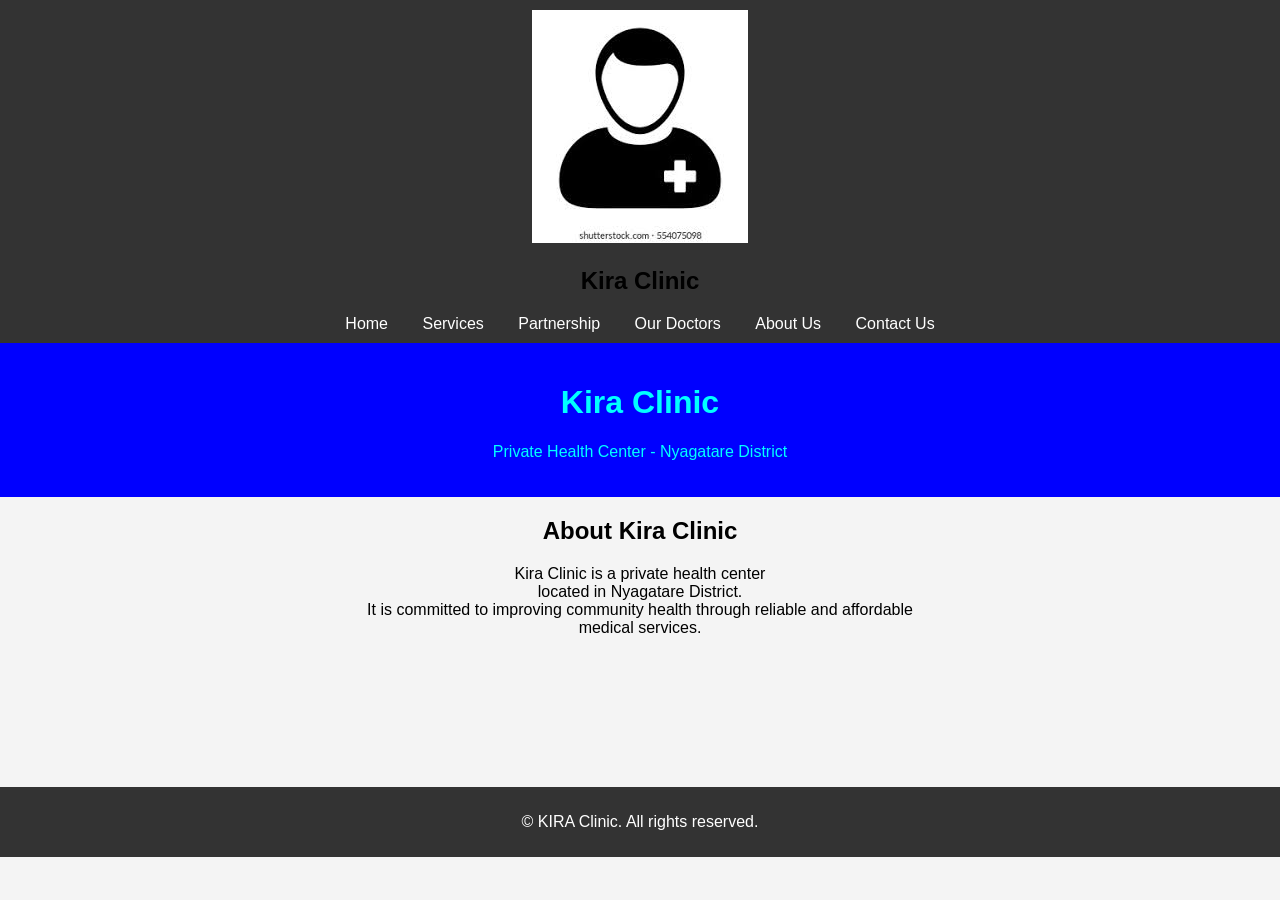
<file: about.html>
<!DOCTYPE html>
<html lang="en">
<head>

    <meta charset="UTF-8">
    <meta name="viewport" content="width=device-width, initial-scale=1.0">
    <title>Our Services</title>
    <link rel="stylesheet" href="style.css"></head>
    <body>
      <nav>
        
        <div class="left-nav">
           <img src="images/logo.jpg" alt="Clinic logo"> 
           <h1>Kira Clinic</h1>
        </div>

        <div class="right-nav">
            <a href="index.html">Home</a>
            <a href="services.html">Services</a>
            <a href="paternship.html">Partnership</a>
            <a href="our doctor.html">Our Doctors</a>
            <a href="about.html">About Us</a>
            <a href="contact.html">Contact Us</a>
        </div>
    </nav><body>


<header style="text-align: center;
color: aqua; display: block; background-color: blue;">
  <h1>Kira Clinic</h1>
  <p>Private Health Center - Nyagatare District</p>
</header>
<!-- ABOUT -->
 
 <div >

  <h2 style="text-align: center;">About Kira Clinic</h2>
  <p style="text-align: center;">
    Kira Clinic is a private health center<br> located in Nyagatare District.<br>
    It is committed to improving community health through reliable and affordable<br> medical services.
  </p>
 </div>
<footer style="margin-top: 150px;">
    
        <p>&copy; KIRA Clinic. All rights reserved.</p>
    
    </footer>
</body>
</html>
</file>
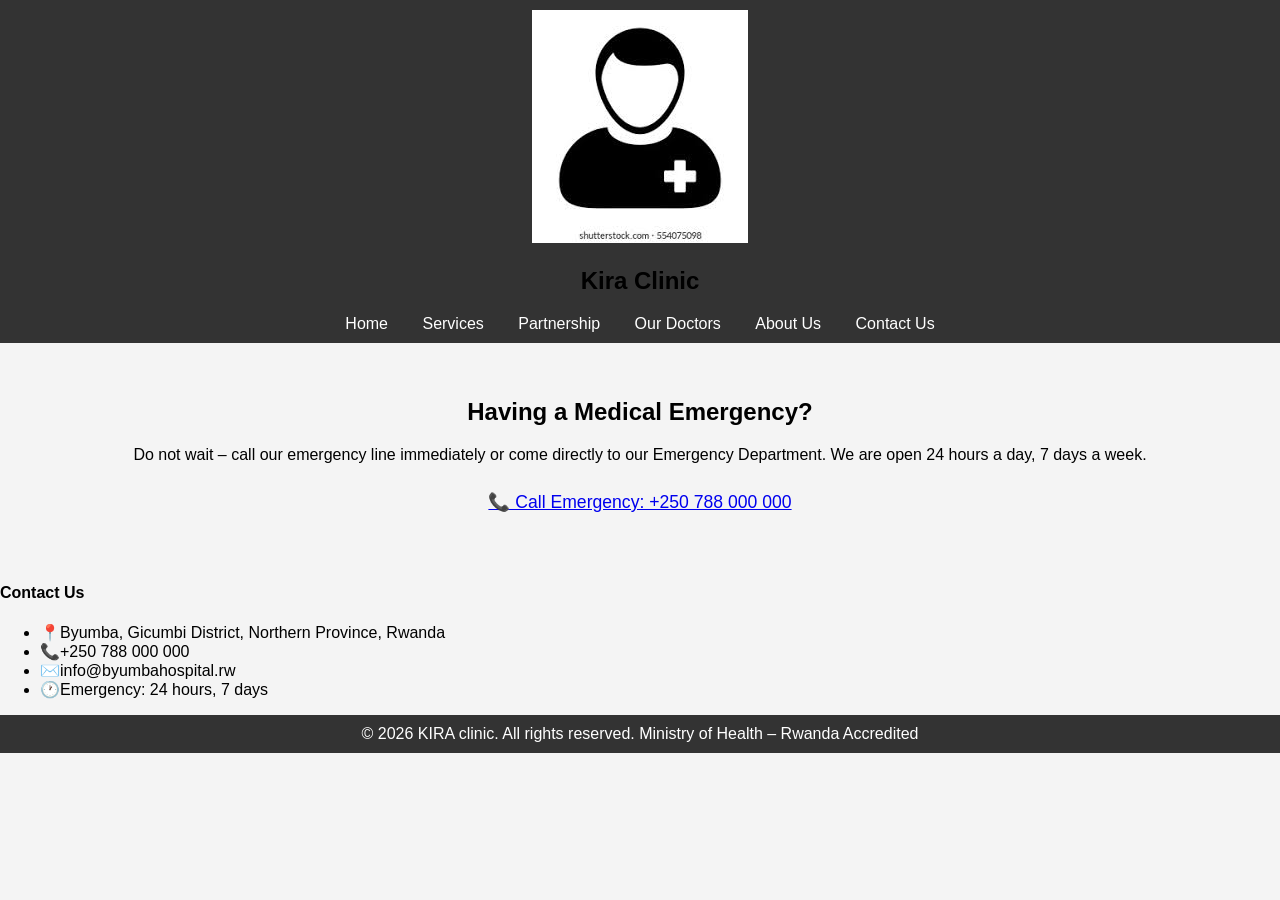
<file: contact.html>
<!DOCTYPE html>
<html lang="en">
<head>
  <meta charset="UTF-8">
  <meta name="viewport" content="width=device-width, initial-scale=1.0">
  <title>Contact – JIRAclinic</title>
  <link rel="stylesheet" href="style.css">
  <style>
    .contact-layout {
      display: grid;
      grid-template-columns: 1fr 1.4fr;
      gap: 60px;
      align-items: start;
    }
    .contact-info-card {
      background: linear-gradient(135deg, var(--teal-dark), var(--teal));
      border-radius: 20px;
      padding: 40px;
      color: white;
    }
    .contact-info-card h3 {
      font-family: 'Playfair Display', serif;
      font-size: 1.6rem;
      color: white;
      margin-bottom: 8px;
    }
    .contact-info-card p { color: rgba(255,255,255,0.75); margin-bottom: 32px; }
    .info-items { display: flex; flex-direction: column; gap: 20px; }
    .info-item { display: flex; gap: 16px; align-items: flex-start; }
    .info-item-icon {
      width: 48px; height: 48px;
      background: rgba(255,255,255,0.15);
      border-radius: 12px;
      display: flex; align-items: center; justify-content: center;
      font-size: 20px; flex-shrink: 0;
    }
    .info-item-text strong { display: block; color: white; font-size: 0.9rem; margin-bottom: 4px; }
    .info-item-text span { color: rgba(255,255,255,0.7); font-size: 0.88rem; line-height: 1.6; }
    .hours-table { margin-top: 32px; }
    .hours-table h4 { color: white; font-size: 0.85rem; text-transform: uppercase; letter-spacing: 1px; margin-bottom: 14px; }
    .hours-row { display: flex; justify-content: space-between; padding: 8px 0; border-bottom: 1px solid rgba(255,255,255,0.1); font-size: 0.88rem; }
    .hours-row span:first-child { color: rgba(255,255,255,0.7); }
    .hours-row span:last-child { color: white; font-weight: 600; }
    .map-embed {
      border-radius: 16px;
      overflow: hidden;
      height: 300px;
      background: var(--bg-light);
      display: flex;
      align-items: center;
      justify-content: center;
      color: var(--text-muted);
      font-size: 0.9rem;
      border: 1px solid var(--border);
      text-align: center;
      margin-top: 28px;
      flex-direction: column;
      gap: 8px;
    }
    .contact-form-card {
      background: var(--white);
      border-radius: 20px;
      padding: 40px;
      border: 1px solid var(--border);
      box-shadow: var(--shadow);
    }
    .footer-cor{
        text-align: center;
    }
    
    .contact-form-card h3 {
      font-family: 'Playfair Display', serif;
      font-size: 1.6rem;
      color: var(--text);
      margin-bottom: 6px;
    }
    .contact-form-card > p { color: var(--text-muted); margin-bottom: 28px; font-size: 0.92rem; }
    @media(max-width:768px){ .contact-layout { grid-template-columns: 1fr; gap: 30px; } }
  </style>
   <link rel="stylesheet" href="style.css">
</head>
<body>
     <nav>
        <div class="center-nav">
           <img src="images/logo.jpg" alt="Clinic logo"> 
           <h1>Kira Clinic</h1>
        </div>

        <div class="right-nav">
            <a href="index.html">Home</a>
            <a href="services.html">Services</a>
            <a href="paternship.html">Partnership</a>
            <a href="our doctor.html">Our Doctors</a>
            <a href="about.html">About Us</a>
            <a href="contact.html">Contact Us</a>
        </div>
    </nav>

<!-- Emergency CTA -->
<section class="section section-dark" style="padding: 50px 30px; text-align:center;">
  <div class="container">
    <h2 class="section-title light" style="margin-top: 5px;">Having a Medical Emergency?</h2>
    <p class="section-subtitle light" style="margin: 0 auto 28px;">Do not wait – call our emergency line immediately or come directly to our Emergency Department. We are open 24 hours a day, 7 days a week.</p>
    <a href="tel:+250788000000" class="btn-primary" style="font-size:1.1rem; padding: 16px 40px;">📞 Call Emergency: +250 788 000 000</a>
  </div>
</section>


    <div class="footer-col">
      <h4 style="corner-start-end-shape:inherit;">Contact Us</h4>
      <ul class="footer-contact-list">
        <li><span>📍</span><span>Byumba, Gicumbi District, Northern Province, Rwanda</span></li>
        <li><span>📞</span><span>+250 788 000 000</span></li>
        <li><span>✉️</span><span>info@byumbahospital.rw</span></li>
        <li><span>🕐</span><span>Emergency: 24 hours, 7 days</span></li>
      </ul>
    </div>
  </div>
  <footer>
  <div class="footer-bottom">
    <span>© 2026 KIRA clinic. All rights reserved.</span>
    <span>Ministry of Health – Rwanda Accredited</span>
  </div>
</footer>

</body>
</html>
</file>
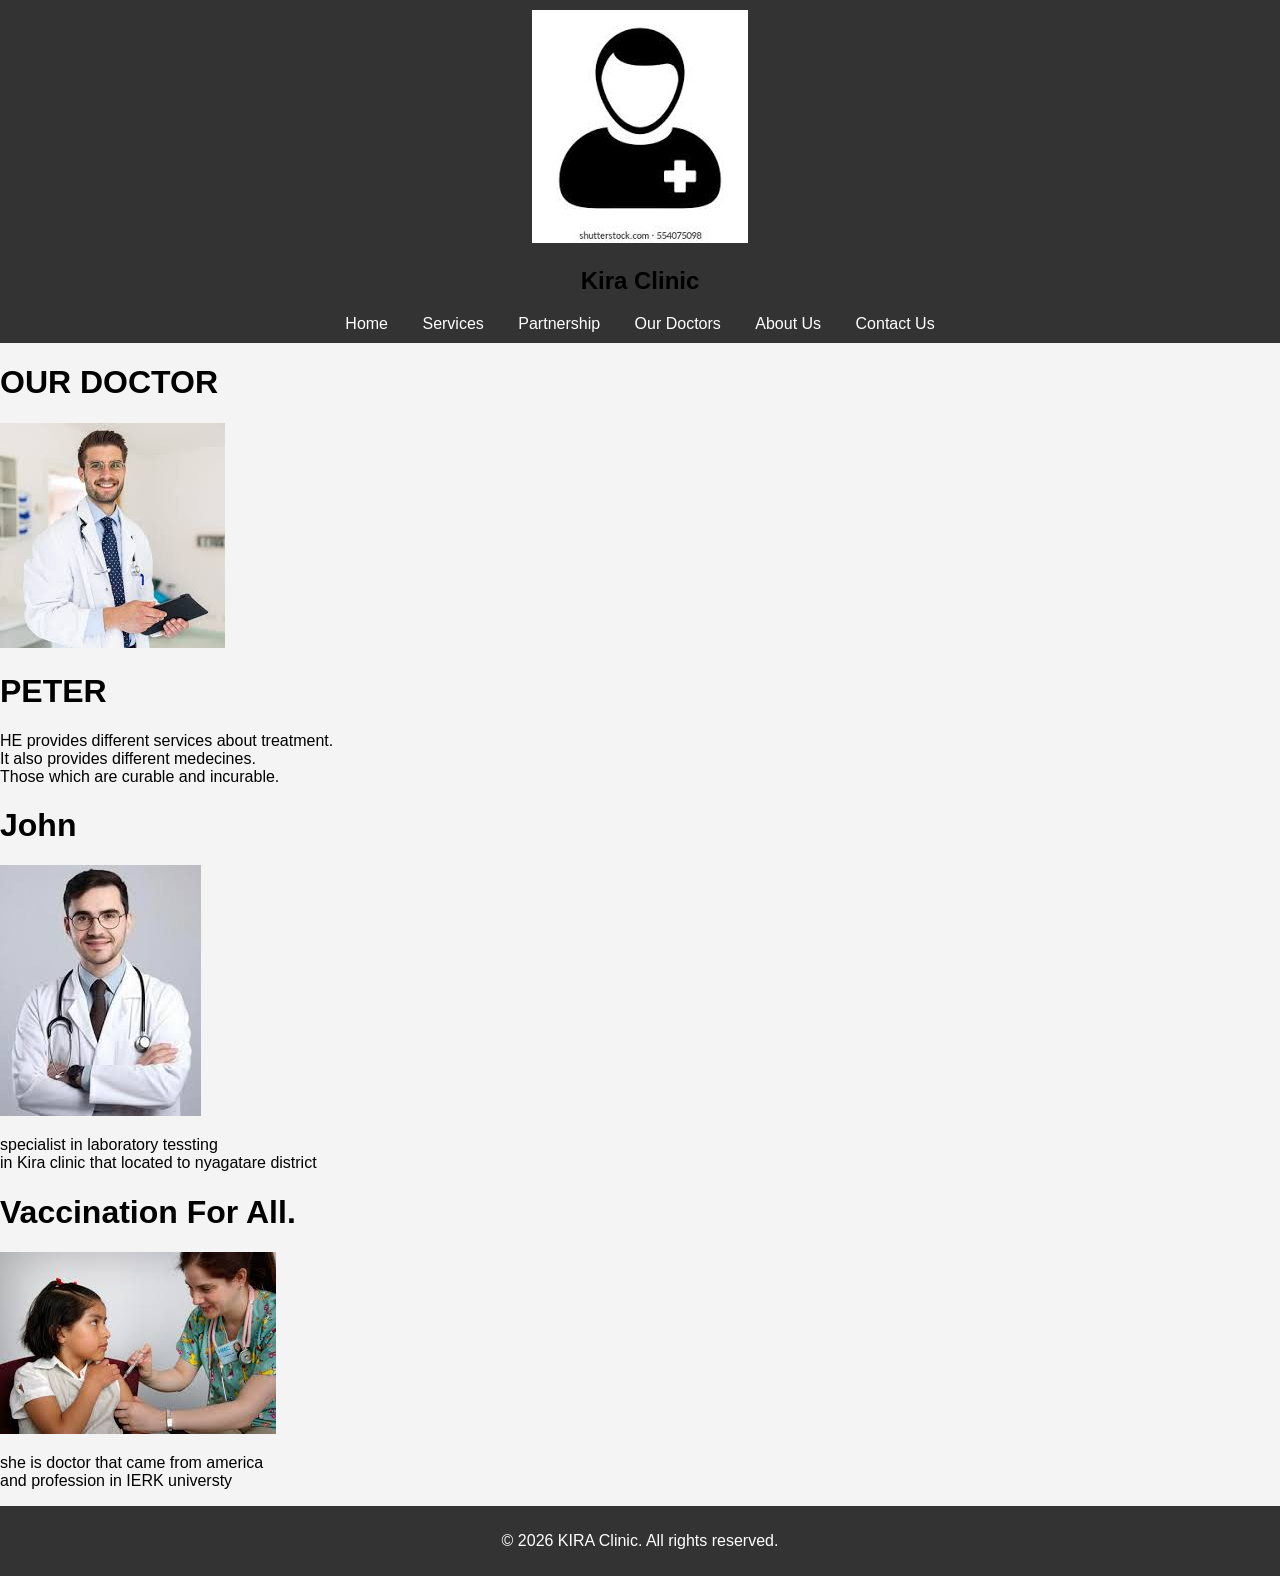
<file: our doctor.html>
<!DOCTYPE html>
<html lang="en">
<head>
    <meta charset="UTF-8">
    <meta name="viewport" content="width=device-width, initial-scale=1.0">
    <title>Our Services</title>
    <link rel="stylesheet" href="style.css">
</head>
<body>
        <nav>
        <div class="left-nav">
           <img src="images/logo.jpg" alt="Clinic logo"> 
           <h1>Kira Clinic</h1>
        </div>

        <div class="right-nav">
            <a href="index.html">Home</a>
            <a href="services.html">Services</a>
            <a href="paternship.html">Partnership</a>
            <a href="our doctor.html">Our Doctors</a>
            <a href="about.html">About Us</a>
            <a href="contact.html">Contact Us</a>
        </div>
    </nav>
    <h1 class="service-header">OUR DOCTOR

    </h1>


    <div class="treatment">
        <img src="doc1.png" alt=" Treatment For Illness">
        <div class="treatment-description">
            <h1>PETER</h1>
            <p>HE provides different services about treatment.<br> It also provides different medecines.<br> Those which are curable and incurable.</p>
        </div>
    </div>


    <div class="laboratory">
        <div class="laboratory-description">
            <h1>John </h1>
            </h1>
            <p> </p>
        </div>
        <img src="doc2.png" alt=" microscope ">
        <p>specialist in laboratory tessting<br>in Kira clinic that located to nyagatare district</p>
    </div>


    <div class="vaccination">
      
        <div class="vaccination-description">
            <h1>Vaccination For All.</h1>
              <img src="vaccine.jpg" alt="vaccination">
            <p> she is doctor that came from america<br>and profession in IERK universty</p>
        </div>
    </div>


    <footer>
    
        <p>&copy; 2026 KIRA Clinic. All rights reserved.</p>
    
    </footer>
</body>
</html>
</file>
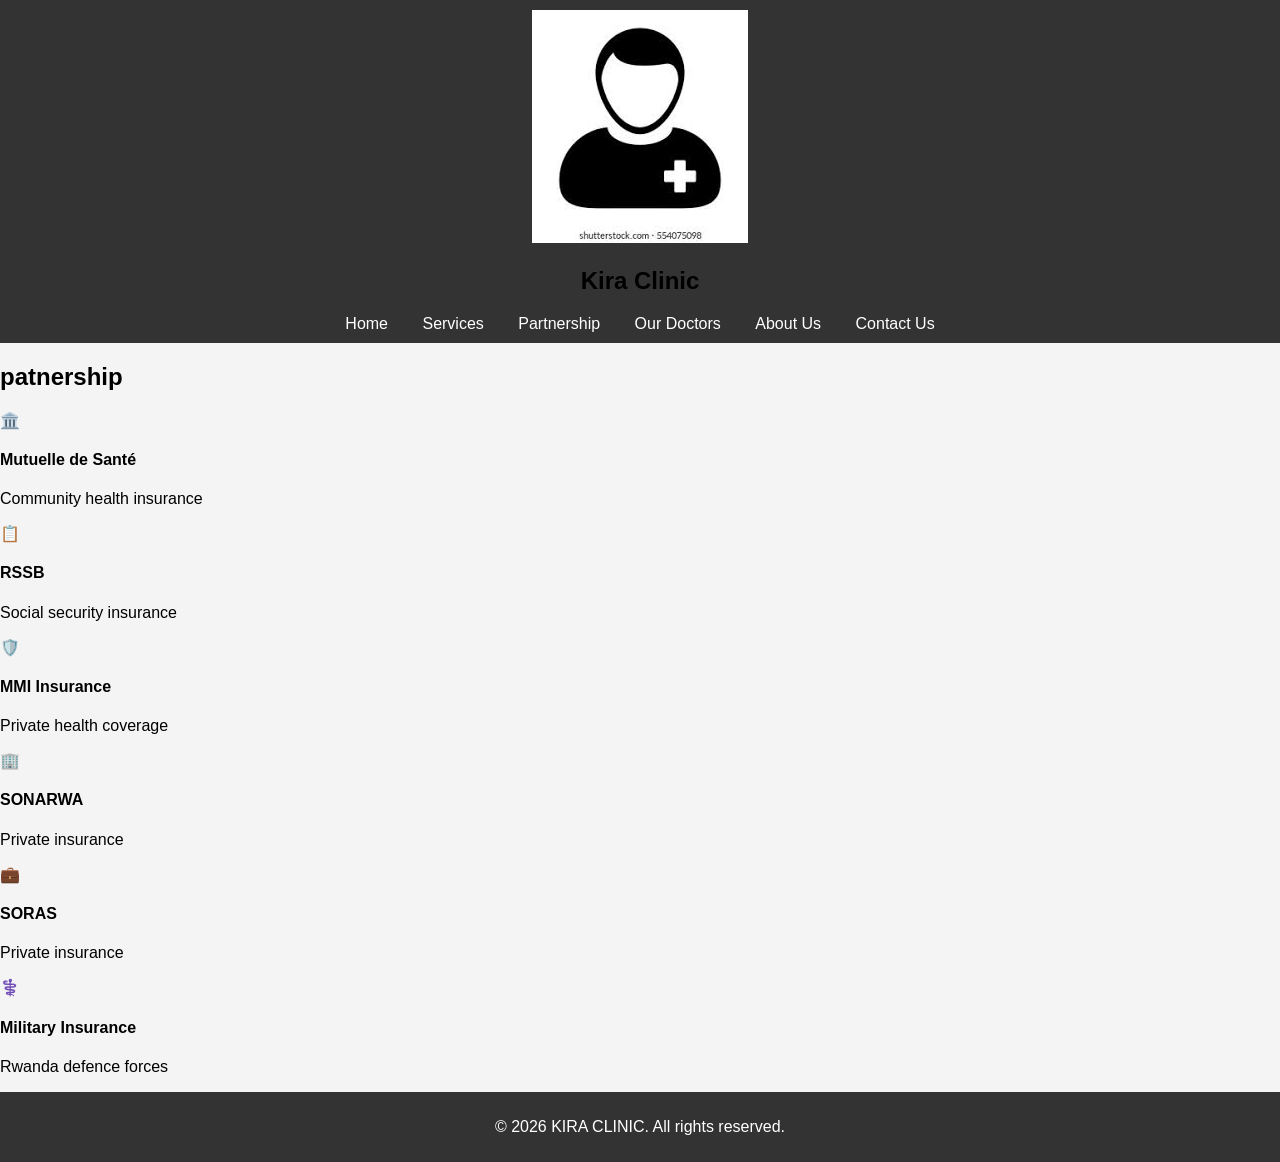
<file: paternship.html>
<!DOCTYPE html>
<html lang="en">
<head>
    <meta charset="UTF-8">
    <meta name="viewport" content="width=device-width, initial-scale=1.0">
    <title>Our Services</title>
    <link rel="stylesheet" href="style.css">
</head>
<body>
        <nav>
        <div class="left-nav">
           <img src="images/logo.jpg" alt="Clinic logo"> 
           <h1>Kira Clinic</h1>
        </div>

        <div class="right-nav">
            <a href="index.html">Home</a>
            <a href="services.html">Services</a>
            <a href="paternship.html">Partnership</a>
            <a href="our doctor.html">Our Doctors</a>
            <a href="about.html">About Us</a>
            <a href="contact.html">Contact Us</a>
        </div>
    </nav>
   <section id="partnership"></p>
     <h2>patnership</h2>
    <div class="dept-grid">
      <div class="dept-card"><div class="icon">🏛️</div><h4>Mutuelle de Santé</h4><p>Community health insurance</p></div>
      <div class="dept-card"><div class="icon">📋</div><h4>RSSB</h4><p>Social security insurance</p></div>
      <div class="dept-card"><div class="icon">🛡️</div><h4>MMI Insurance</h4><p>Private health coverage</p></div>
      <div class="dept-card"><div class="icon">🏢</div><h4>SONARWA</h4><p>Private insurance</p></div>
      <div class="dept-card"><div class="icon">💼</div><h4>SORAS</h4><p>Private insurance</p></div>
      <div class="dept-card"><div class="icon">⚕️</div><h4>Military Insurance</h4><p>Rwanda defence forces</p></div>
    </div>
</section>


    <footer>
    
        <p>&copy; 2026 KIRA CLINIC. All rights reserved.</p>
    
    </footer>
</body>
</html>
</file>
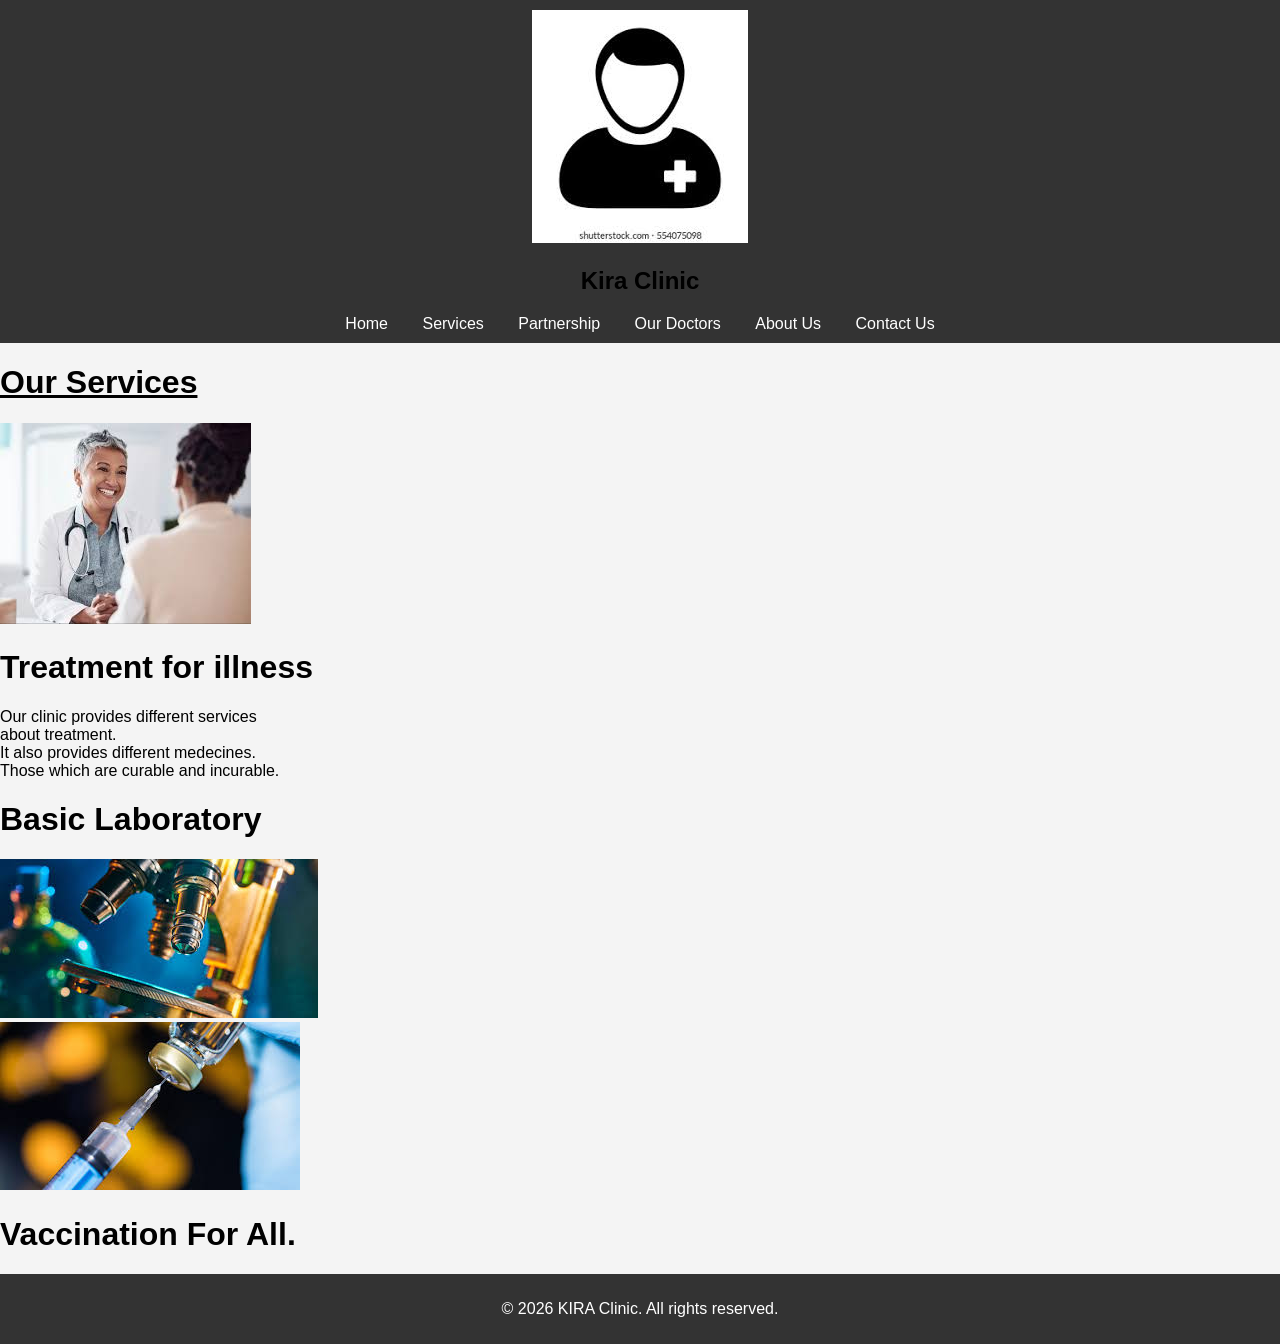
<file: services.html>
<!DOCTYPE html>
<html lang="en">
<head>
    <meta charset="UTF-8">
    <meta name="viewport" content="width=device-width, initial-scale=1.0">
    <title>Our Services</title>
    <link rel="stylesheet" href="style.css">
</head>
<body>
        <nav>
        <div class="left-nav">
           <img src="images/logo.jpg" alt="Clinic logo"> 
           <h1>Kira Clinic</h1>
        </div>

        <div class="right-nav">
            <a href="index.html">Home</a>
            <a href="services.html">Services</a>
            <a href="paternship.html">Partnership</a>
            <a href="our doctor.html">Our Doctors</a>
            <a href="about.html">About Us</a>
            <a href="contact.html">Contact Us</a>
        </div>
    </nav>
    <h1 class="service-header"><u>Our Services</u></h1>

<div class="card">
    <div class="treatment" >
        <img src="images/treatment.jpg" alt=" Treatment For Illness">
        <div class="treatment-description">
            <h1>Treatment for illness</h1>
            <p>Our clinic provides different services<br> about treatment. <br>It also provides different medecines.<br> Those which are curable and incurable.</p>
        </div>
    </div>


    <div class="laboratory">
        <div class="laboratory-description">
            <h1 >Basic Laboratory</h1>
            <p></p>
        </div>
        <img src="images/microscope.jpg" alt=" microscope ">
    </div>


    <div class="vaccination">
        <img src="images/vaccine.jpg" alt="vaccination">
        <div class="vaccination-description">
            <h1>Vaccination For All.</h1>
            <p></p>
        </div>
    </div>


    <footer>
    
        <p>&copy; 2026 KIRA Clinic. All rights reserved.</p>
    
    </footer>
</body>
</html>
</file>
<file: style.css>
body {
    font-family: Arial;
    margin: 0;
    background-color: #f4f4f4;
}

/* Header */
header {
    background-color: #007BFF;
    color: white;
    text-align: center;
    padding: 20px;
}

/* Navigation */
nav {
    background: #333;
    padding: 10px;
    text-align: center;
}

nav a {
    color: white;
    margin: 15px;
    text-decoration: none;
}

/* Hero Section */
.hero {
    text-align: center;
    padding: 20px;
}

.hero img {
    width: 100%;
    max-height: 300px;
    object-fit: cover;
}

/* Courses */
#courses {
    padding: 20px;
}

.courses-container {
    display: flex;
    justify-content: space-around;
    flex-wrap: wrap;
}

.course {
    background: white;
    width: 300px;
    margin: 15px;
    padding: 15px;
    border-radius: 10px;
    box-shadow: 0 0 10px gray;
    text-align: center;
}

.course img {
    width: 100%;
    border-radius: 10px;
}

/* Contact */
#contact {
    padding: 20px;
    text-align: center;
}

input {
    padding: 10px;
    width: 250px;
}

/* Button */
button {
    background-color: green;
    color: white;
    padding: 10px;
    border: none;
    cursor: pointer;
}

button:hover {
    background-color: darkgreen;
}

/* Footer */
footer {
    background: #333;
    color: white;
    text-align: center;
    padding: 10px;
}
</file>
